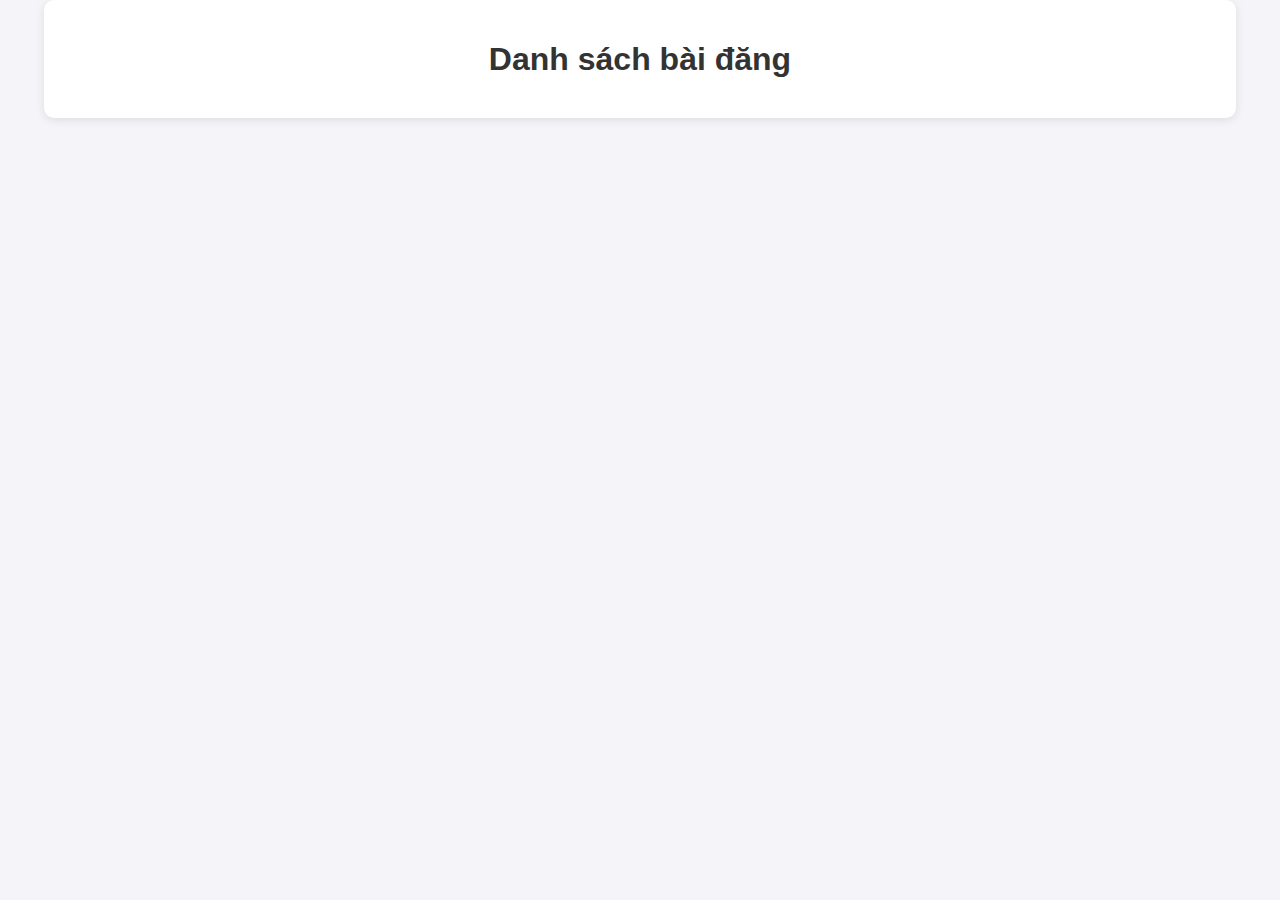
<file: src/main/resources/static/list-book.html>
<!DOCTYPE html>
<html lang="en">
<head>
    <meta charset="UTF-8">
    <meta name="viewport" content="width=device-width, initial-scale=1.0">
    <title>Book List</title>
    <style>
        body {
            font-family: Arial, sans-serif;
            margin: 0;
            padding: 0;
            background-color: #f4f4f9;
        }

        .container {
            width: 90%;
            max-width: 1200px;
            margin: 0 auto;
            padding: 20px;
            background: #fff;
            border-radius: 10px;
            box-shadow: 0 2px 10px rgba(0, 0, 0, 0.1);
        }

        h1 {
            text-align: center;
            color: #333;
            margin-bottom: 20px;
        }

        .book-list {
            display: flex;
            flex-direction: column;
            gap: 20px;
        }

        .book-card {
            border: 1px solid #ddd;
            border-radius: 10px;
            padding: 15px;
            background: #fafafa;
        }

        .book-card img {
            max-width: 100px;
            height: auto;
            float: left;
            margin-right: 15px;
            border-radius: 5px;
        }

        .book-info {
            overflow: hidden;
        }

        .book-info h2 {
            margin: 0;
            color: #007bff;
        }

        .book-info p {
            margin: 5px 0;
            color: #555;
        }

        .comment-section {
            margin-top: 10px;
            padding: 10px;
            background: #f9f9f9;
            border-top: 1px solid #ddd;
        }

        .comment {
            margin-bottom: 10px;
            padding: 10px;
            background: #fff;
            border-radius: 5px;
            box-shadow: 0 2px 5px rgba(0, 0, 0, 0.1);
        }

        .comment .username {
            font-weight: bold;
            color: #333;
        }

        .comment .rating {
            font-size: 14px;
            color: #ffa500;
        }

    </style>
</head>
<body>
<div class="container">
    <h1>Danh sách bài đăng</h1>
    <div id="bookList" class="book-list"></div>
</div>

<script>
    document.addEventListener("DOMContentLoaded", function () {
        const bookListContainer = document.getElementById("bookList");

        const eventSource = new EventSource("http://localhost:8081/api/book/stream/1");

        eventSource.addEventListener("post-list-event", (event) => {
            console.log("Dữ liệu nhận được từ SSE:", event.data);

            const data = JSON.parse(event.data);

            if (data && Array.isArray(data)) {
                renderBookList(data);
            } else {
                console.error("Dữ liệu không hợp lệ hoặc không phải mảng", data);
            }
        });

        function renderBookList(books) {

            bookListContainer.innerHTML = '';

            books.forEach(book => {
                const bookCard = document.createElement("div");
                bookCard.classList.add("book-card");

                const bookInfo = book.bookResponse;
                const feedbacks = book.feedbackResponseList || [];

                // Đặt cấu trúc HTML cho mỗi sách
                bookCard.innerHTML = `
                    <div class="book-info">
                        <img src="http://103.216.116.98:9000/book-rating/20241211212856_61718053.jpg?X-Amz-Algorithm=AWS4-HMAC-SHA256&X-Amz-Credential=WPhfhPM8IQYt6Ibo1uUW%2F20241211%2Fus-east-1%2Fs3%2Faws4_request&X-Amz-Date=20241211T142937Z&X-Amz-Expires=3600&X-Amz-SignedHeaders=host&X-Amz-Signature=477fa69a3c191f2f674f02711a1e75460dfd07c2c627449547606b2ae9742797" alt="${bookInfo.bookName}" class="book-image">
                        <p>${bookInfo.bookName}</p>
                        <p><strong>Tác giả:</strong> ${bookInfo.bookAuthor}</p>
                        <p><strong>Ngôn ngữ:</strong> ${bookInfo.language}</p>
                        <p><strong>Mô tả:</strong> ${bookInfo.bookDescription}</p>
                        <p><strong>Đánh giá trung bình:</strong> ${bookInfo.averageRating ? bookInfo.averageRating : "Chưa có đánh giá"}</p>
                        <p><strong>Ngày phát hành:</strong> ${new Date(bookInfo.publishedDate).toLocaleDateString()}</p>
                        <a href="${bookInfo.bookSaleLink}" target="_blank">Mua sách</a>
                    </div>
                    <div class="comment-section">
                        <h3>Bình luận:</h3>
                        ${
                    feedbacks.length > 0
                        ? feedbacks
                            .map(
                                feedback => `
                                            <div class="comment">
                                                <p class="username">${feedback.userName || "Người dùng ẩn danh"}:</p>
                                                <p>${feedback.comment}</p>
                                                <p class="rating">Đánh giá: ${feedback.rating || 0}/5</p>
                                            </div>
                                        `
                            )
                            .join("")
                        : `<p>Chưa có bình luận.</p>`
                }
                    </div>
                `;

                bookListContainer.appendChild(bookCard);
            });
        }

        // Xử lý lỗi kết nối SSE
        eventSource.onerror = function (error) {
            console.error("Error with SSE connection:", error);
            alert("Đã xảy ra lỗi với kết nối SSE.");
            eventSource.close();
        };
    });
</script>


</body>
</html>
</file>
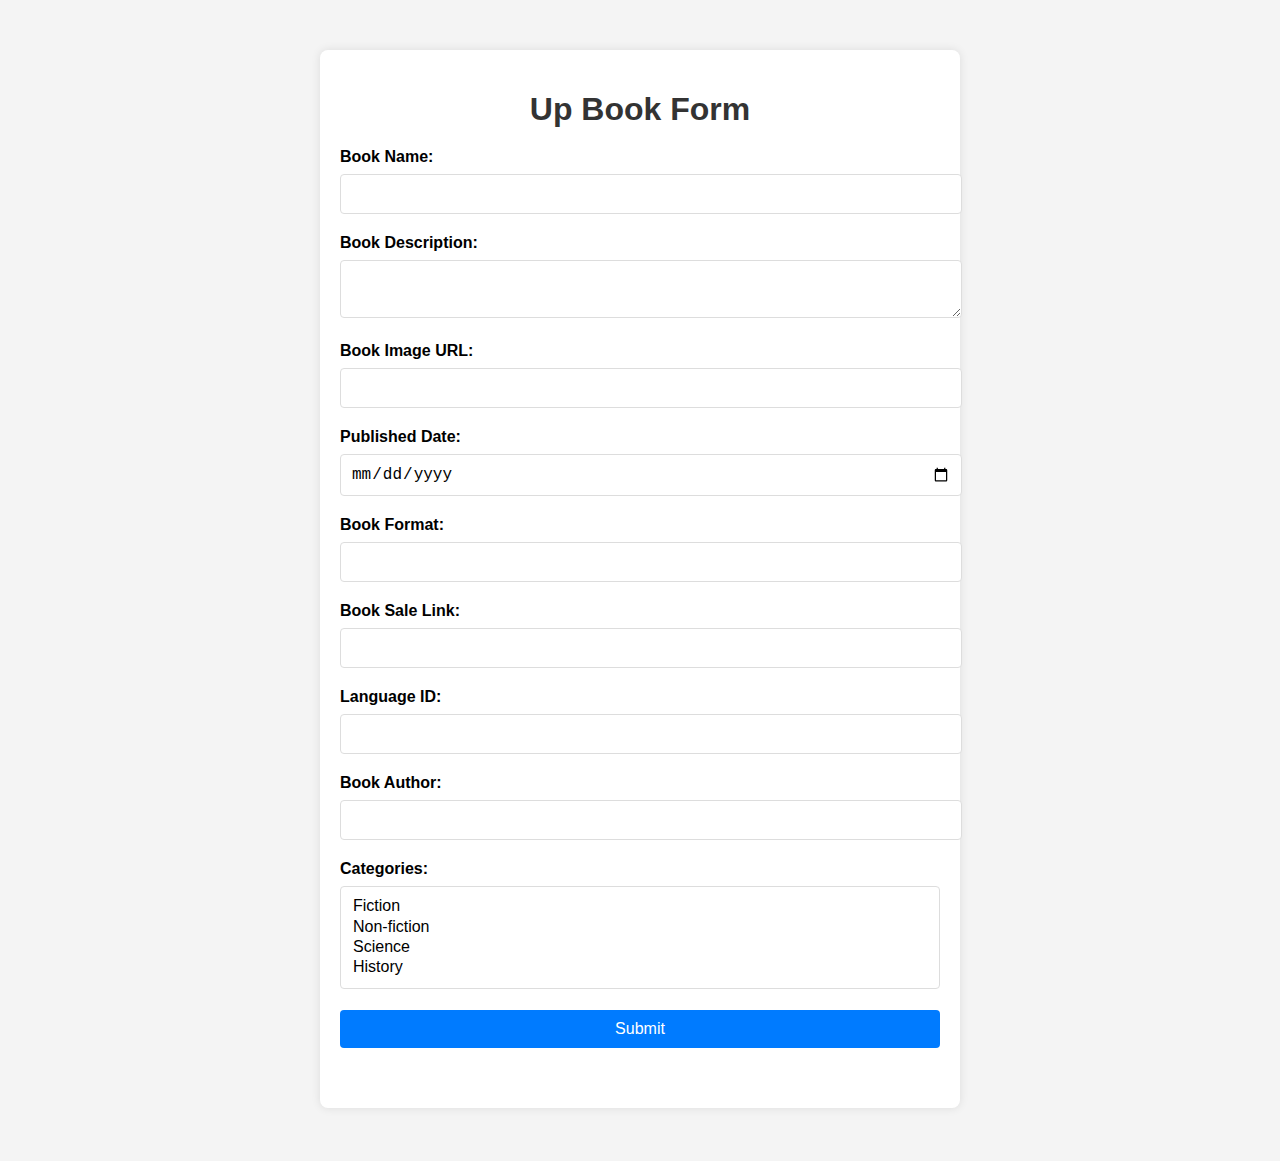
<file: src/main/resources/static/up-book.html>
<!DOCTYPE html>
<html lang="en">
<head>
    <meta charset="UTF-8">
    <meta name="viewport" content="width=device-width, initial-scale=1.0">
    <title>Up Book</title>

    <style>
        body {
            font-family: Arial, sans-serif;
            background-color: #f4f4f4;
            margin: 0;
            padding: 0;
        }

        .container {
            max-width: 600px;
            margin: 50px auto;
            background: #fff;
            padding: 20px;
            border-radius: 8px;
            box-shadow: 0 0 10px rgba(0, 0, 0, 0.1);
        }

        h1 {
            text-align: center;
            margin-bottom: 20px;
            color: #333;
        }

        form label {
            display: block;
            margin-bottom: 8px;
            font-weight: bold;
        }

        form input,
        form textarea,
        form select,
        form button {
            width: 100%;
            padding: 10px;
            margin-bottom: 20px;
            border: 1px solid #ddd;
            border-radius: 4px;
            font-size: 16px;
        }

        form button {
            background: #007bff;
            color: #fff;
            border: none;
            cursor: pointer;
            transition: background 0.3s;
        }

        form button:hover {
            background: #0056b3;
        }

        #responseMessage {
            text-align: center;
            margin-top: 20px;
            font-size: 18px;
            color: green;
        }

    </style>

</head>
<body>
<div class="container">
    <h1>Up Book Form</h1>
    <form id="upBookForm">
        <label for="bookName">Book Name:</label>
        <input type="text" id="bookName" name="bookName" required>

        <label for="bookDescription">Book Description:</label>
        <textarea id="bookDescription" name="bookDescription" required></textarea>

        <label for="bookImage">Book Image URL:</label>
        <input type="url" id="bookImage" name="bookImage" required>

        <label for="publishedDate">Published Date:</label>
        <input type="date" id="publishedDate" name="publishedDate" required>

        <label for="bookFormat">Book Format:</label>
        <input type="text" id="bookFormat" name="bookFormat" required>

        <label for="bookSaleLink">Book Sale Link:</label>
        <input type="url" id="bookSaleLink" name="bookSaleLink" required>

        <label for="languageId">Language ID:</label>
        <input type="number" id="languageId" name="languageId" required>

        <label for="bookAuthor">Book Author:</label>
        <input type="text" id="bookAuthor" name="bookAuthor" required>

        <label for="categoryId">Categories:</label>
        <select id="categoryId" name="categoryId" multiple required>
            <option value="1">Fiction</option>
            <option value="2">Non-fiction</option>
            <option value="3">Science</option>
            <option value="4">History</option>
            <!-- Add more categories as needed -->
        </select>

        <button type="submit">Submit</button>
    </form>
    <div id="responseMessage"></div>
</div>
<script>
    document.getElementById("upBookForm").addEventListener("submit", function (e) {
        e.preventDefault();

        const form = e.target;
        const token = "eyJhbGciOiJIUzUxMiJ9.eyJpc3MiOiJidWlodXVkdXkuY29tIiwic3ViIjoiaHV1ZHV5IiwiZXhwIjoxNzMzNjI1MjUxLCJjdXN0b21DbGFpbSI6IkN1c3RvbSBDbGFpbSIsImlhdCI6MTczMzUzODg1MX0.F_uefmXJ7Fph4a1ZlVNz-Tr7rcRoKvq2Hk0ehrzTHkVXTXLOdqr69Qudg6mmuFLQU8zVmU5T8olERQoFZU4tMw"; // Replace with the actual JWT token

        // Collect form data
        const bookData = {
            bookName: form.bookName.value,
            bookDescription: form.bookDescription.value,
            bookImage: form.bookImage.value,
            publishedDate: form.publishedDate.value,
            bookFormat: form.bookFormat.value,
            bookSaleLink: form.bookSaleLink.value,
            languageId: parseInt(form.languageId.value),
            bookAuthor: form.bookAuthor.value,
            categoryId: Array.from(form.categoryId.selectedOptions).map(option => parseInt(option.value)),
        };

        // Send data to the API
        fetch("http://localhost:8081/api/book/up-book", {
            method: "POST",
            headers: {
                "Content-Type": "application/json",
                "Authorization": `Bearer ${token}`
            },
            body: JSON.stringify(bookData),
        })
            .then(response => response.json())
            .then(data => {
                const message = data.message || "Book uploaded successfully!";
                console.log(message);
                alert(message);
            })
            .catch(error => {
                console.error("Error:", error);
                alert("An error occurred while uploading the book.");
            });
    });

</script>
</body>
</html>
</file>
